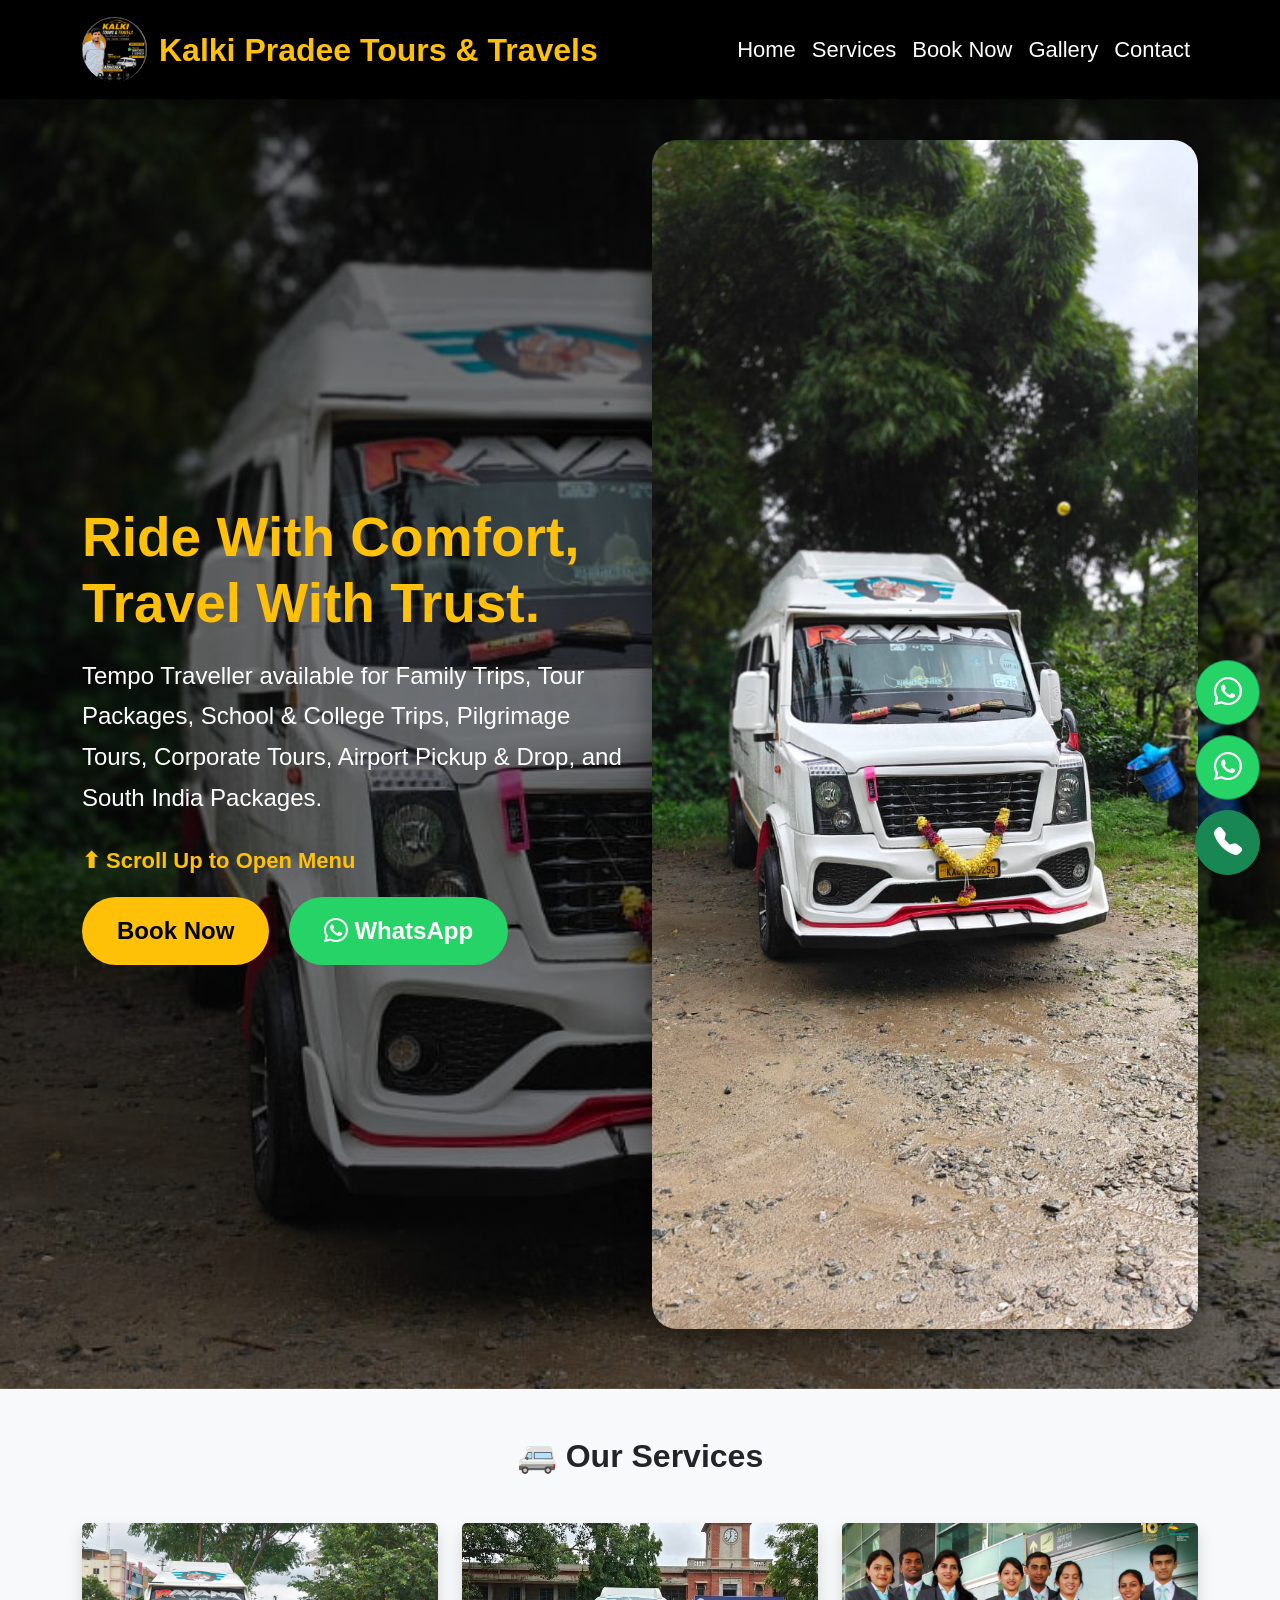
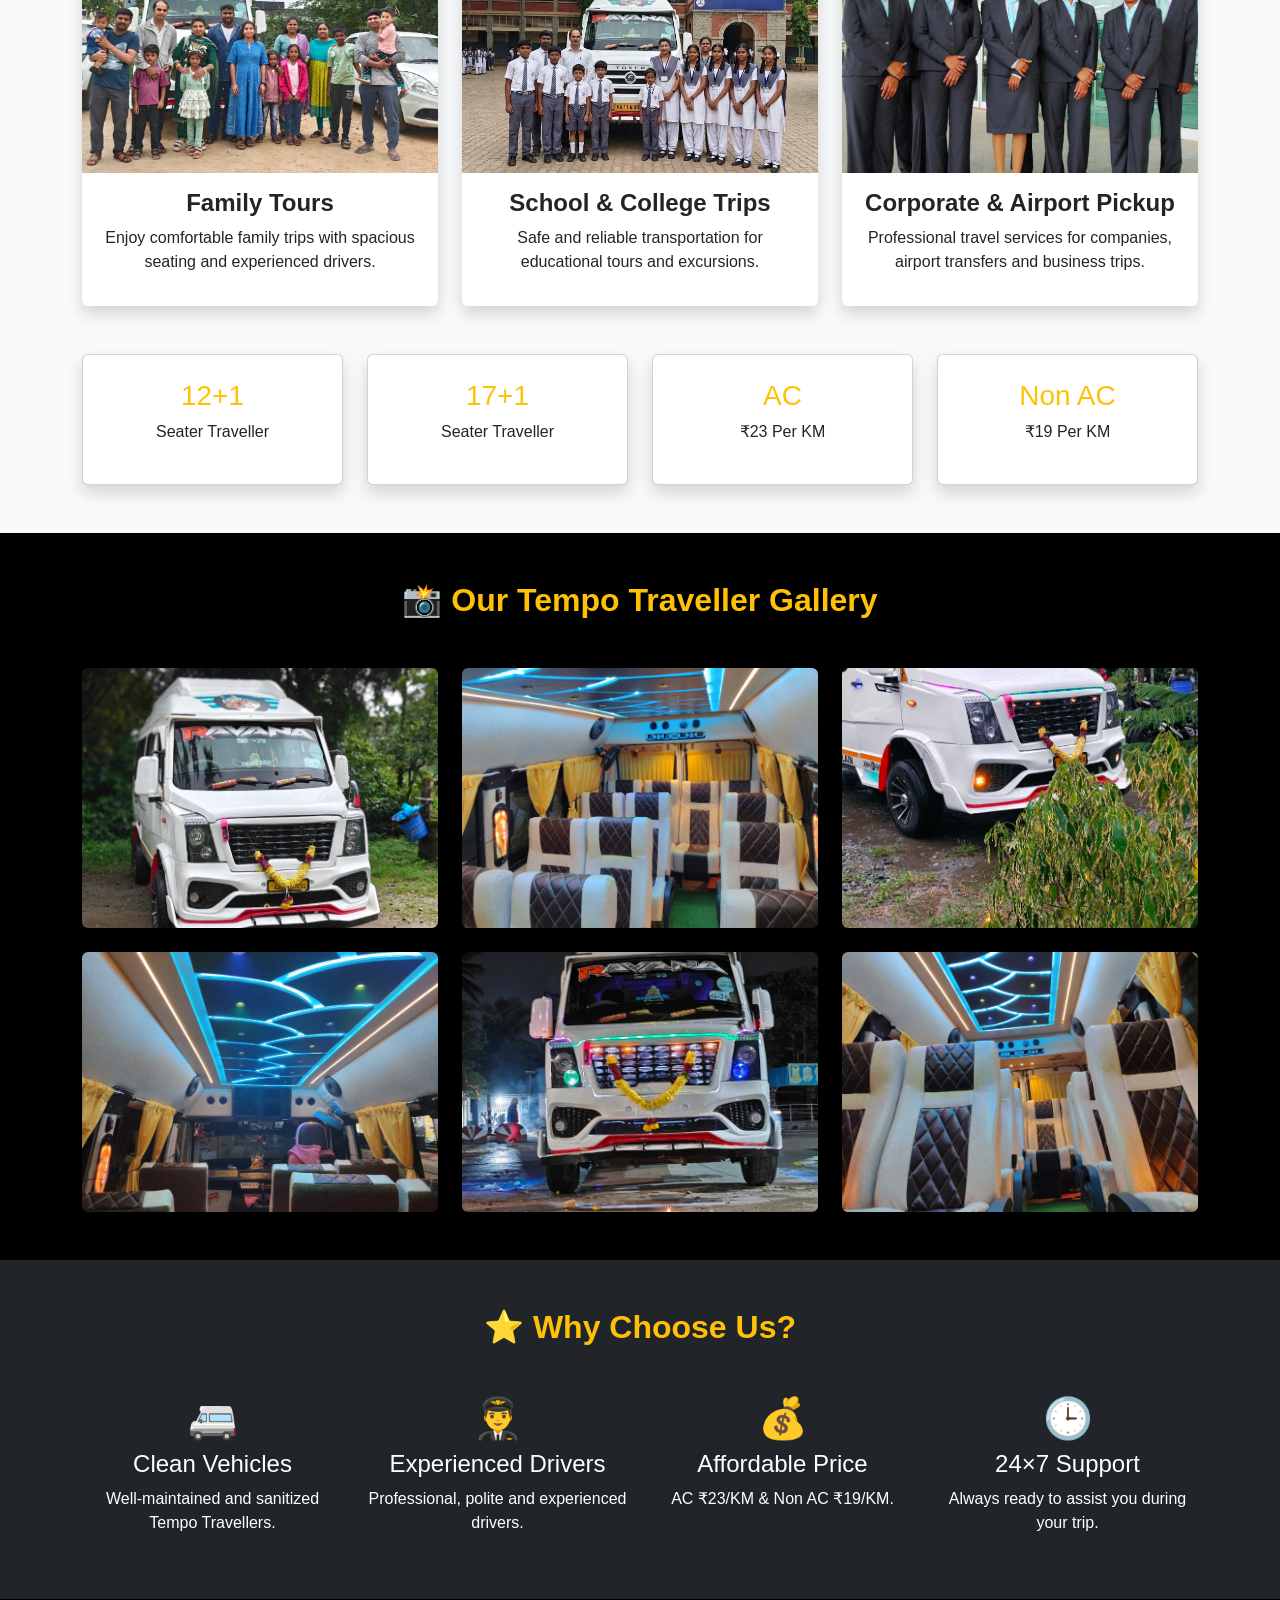
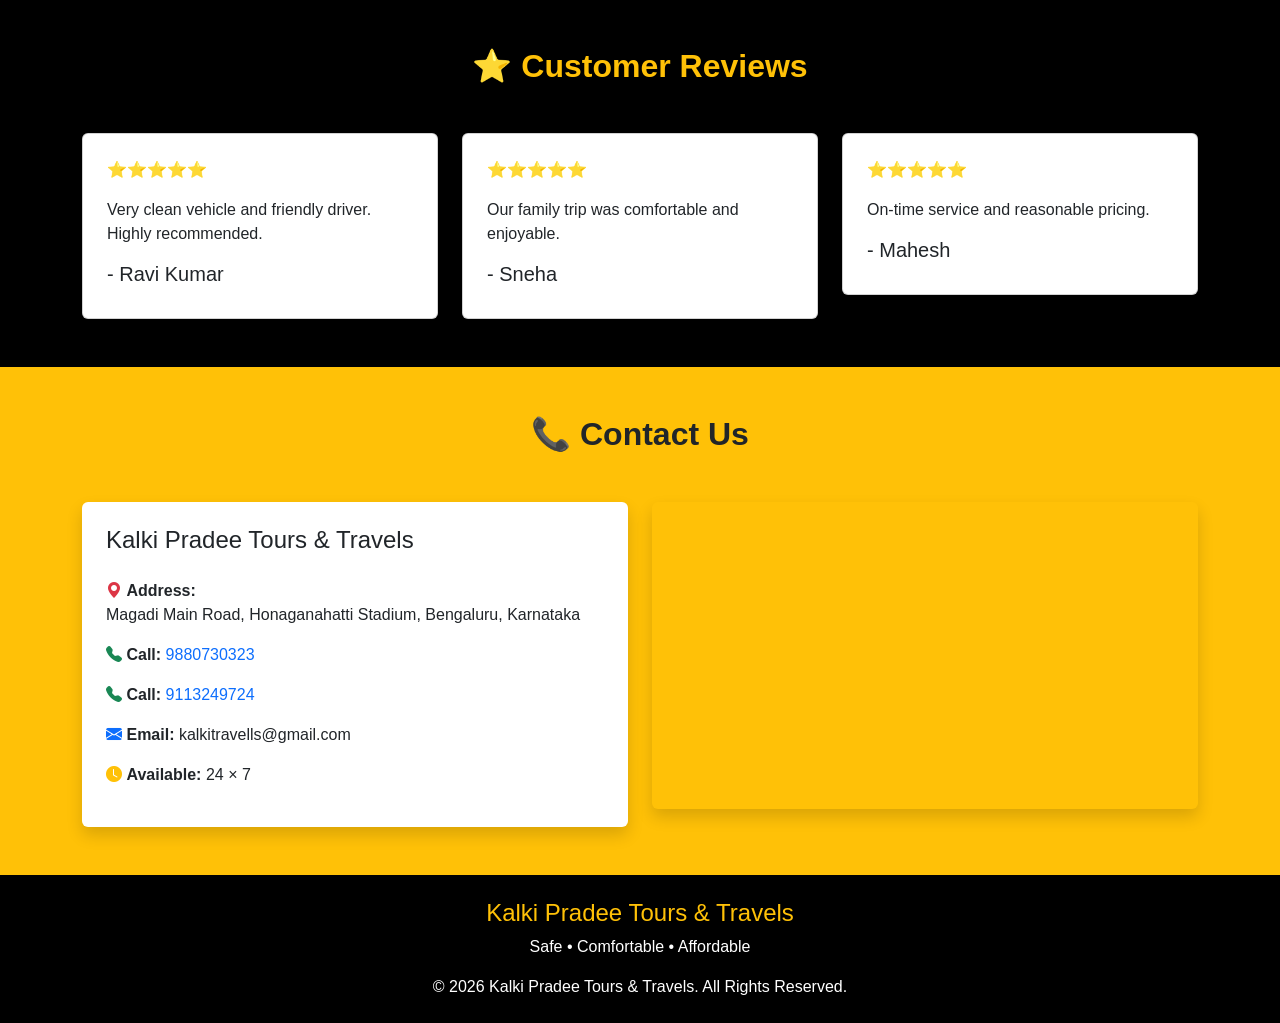
<file: index.html>
<!DOCTYPE html>
<html lang="en">
<head>

<meta charset="UTF-8">
<meta name="viewport" content="width=device-width, initial-scale=1.0">

<title>Kalki Pradee Tours & Travels</title>

<link rel="icon" href="images/logo.jpg">

<link href="https://cdn.jsdelivr.net/npm/bootstrap@5.3.3/dist/css/bootstrap.min.css" rel="stylesheet">

<link rel="stylesheet" href="https://cdn.jsdelivr.net/npm/bootstrap-icons@1.11.3/font/bootstrap-icons.css">

<style>

*{
margin:0;
padding:0;
box-sizing:border-box;
scroll-behavior:smooth;
font-family:Poppins,sans-serif;
}

body{
background:#000;
color:#fff;
overflow-x:hidden;
}

.navbar{
background:#000;
padding:12px 15px;
box-shadow:0 3px 15px rgba(0,0,0,.5);
}

.navbar-brand{
display:flex;
align-items:center;
font-size:32px;
font-weight:bold;
color:#FFC107!important;
}

.navbar-brand img{
width:65px;
height:65px;
border-radius:50%;
margin-right:12px;
}

.navbar-toggler{
background:#FFC107;
border:none;
padding:10px 15px;
}

.nav-link{
color:#fff!important;
font-size:22px;
margin:8px 0;
}

.hero{

min-height:100vh;

background:

linear-gradient(rgba(0,0,0,.55),

rgba(0,0,0,.55)),

url("images/hero.jpg");

background-size:cover;

background-position:center;

display:flex;

align-items:center;

padding:140px 20px 60px;

}

.hero h1{

font-size:55px;

font-weight:800;

color:#FFC107;

}

.hero p{

font-size:24px;

margin-top:20px;

line-height:1.7;

}

.scroll-text{

margin-top:25px;

font-size:22px;

color:#FFC107;

font-weight:bold;

animation:bounce 1.3s infinite;

}

@keyframes bounce{

0%,100%{

transform:translateY(0);

}

50%{

transform:translateY(-8px);

}

}

.btn-main{

background:#FFC107;

color:#000;

padding:16px 35px;

font-size:24px;

font-weight:bold;

border-radius:50px;

text-decoration:none;

margin-right:15px;

display:inline-block;

margin-top:20px;

}

.btn-whatsapp{

background:#25D366;

color:#fff;

padding:16px 35px;

font-size:24px;

font-weight:bold;

border-radius:50px;

text-decoration:none;

display:inline-block;

margin-top:20px;

}

.hero img{

width:100%;

border-radius:25px;

box-shadow:0 10px 35px rgba(0,0,0,.45);

}

@media(max-width:768px){

.navbar-brand{

font-size:18px;

}

.navbar-brand img{

width:50px;

height:50px;

}

.hero{

padding-top:120px;

text-align:center;

}

.hero h1{

font-size:34px;

}

.hero p{

font-size:20px;

}

.btn-main,

.btn-whatsapp{

display:block;

width:100%;

margin:12px 0;

font-size:22px;

}

.scroll-text{

font-size:18px;

}

}

</style>

</head>

<body>
  <nav class="navbar navbar-expand-lg fixed-top">

<div class="container">

<a class="navbar-brand" href="#">

<img src="images/logo.jpg" alt="Logo">

Kalki Pradee Tours & Travels

</a>

<button class="navbar-toggler" type="button"
data-bs-toggle="collapse"
data-bs-target="#menu">

<span class="navbar-toggler-icon"></span>

</button>

<div class="collapse navbar-collapse" id="menu">

<ul class="navbar-nav ms-auto">

<li class="nav-item">

<a class="nav-link" href="#home">Home</a>

</li>

<li class="nav-item">

<a class="nav-link" href="#services">Services</a>

</li>

<li class="nav-item">

<a class="nav-link" href="booking.html">Book Now</a>

</li>

<li class="nav-item">

<a class="nav-link" href="#gallery">Gallery</a>

</li>

<li class="nav-item">

<a class="nav-link" href="#contact">Contact</a>

</li>

</ul>

</div>

</div>

</nav>

<section class="hero" id="home">

<div class="container">

<div class="row align-items-center">

<div class="col-lg-6">

<h1>

Ride With Comfort,<br>

Travel With Trust.

</h1>

<p>

Tempo Traveller available for

Family Trips,

Tour Packages,

School & College Trips,

Pilgrimage Tours,

Corporate Tours,

Airport Pickup & Drop,

and South India Packages.

</p>

<div class="scroll-text">

⬆ Scroll Up to Open Menu

</div>

<a href="booking.html" class="btn-main">

Book Now

</a>

<a href="https://wa.me/919880730323"

class="btn-whatsapp">

<i class="bi bi-whatsapp"></i>

WhatsApp

</a>

</div>

<div class="col-lg-6 text-center">

<img

src="images/hero.jpg"

alt="Tempo Traveller"

class="img-fluid">

</div>

</div>

</div>

</section>
<section id="services" class="py-5 bg-light">

<div class="container">

<h2 class="text-center text-dark fw-bold mb-5">

🚐 Our Services

</h2>

<div class="row g-4">

<div class="col-md-4">

<div class="card h-100 shadow border-0">

<img src="images/traveller1.jpg"

class="card-img-top"

style="height:250px;object-fit:cover;">

<div class="card-body text-center">

<h4 class="fw-bold">

Family Tours

</h4>

<p>

Enjoy comfortable family trips with spacious seating and experienced drivers.

</p>

</div>

</div>

</div>

<div class="col-md-4">

<div class="card h-100 shadow border-0">

<img src="images/traveller2.jpg"

class="card-img-top"

style="height:250px;object-fit:cover;">

<div class="card-body text-center">

<h4 class="fw-bold">

School & College Trips

</h4>

<p>

Safe and reliable transportation for educational tours and excursions.

</p>

</div>

</div>

</div>

<div class="col-md-4">

<div class="card h-100 shadow border-0">

<img src="images/traveller3.jpg"

class="card-img-top"

style="height:250px;object-fit:cover;">

<div class="card-body text-center">

<h4 class="fw-bold">

Corporate & Airport Pickup

</h4>

<p>

Professional travel services for companies, airport transfers and business trips.

</p>

</div>

</div>

</div>

</div>

<div class="row mt-5">

<div class="col-md-3">

<div class="card text-center p-4 shadow">

<h3 class="text-warning">

12+1

</h3>

<p>Seater Traveller</p>

</div>

</div>

<div class="col-md-3">

<div class="card text-center p-4 shadow">

<h3 class="text-warning">

17+1

</h3>

<p>Seater Traveller</p>

</div>

</div>

<div class="col-md-3">

<div class="card text-center p-4 shadow">

<h3 class="text-warning">

AC

</h3>

<p>₹23 Per KM</p>

</div>

</div>

<div class="col-md-3">

<div class="card text-center p-4 shadow">

<h3 class="text-warning">

Non AC

</h3>

<p>₹19 Per KM</p>

</div>

</div>

</div>

</div>

</section>
<section id="gallery" class="py-5">

<div class="container">

<h2 class="text-center text-warning fw-bold mb-5">

📸 Our Tempo Traveller Gallery

</h2>

<div class="row g-4">

<div class="col-md-4">

<img src="images/gallery1.jpg"

class="img-fluid rounded shadow"

style="height:260px;width:100%;object-fit:cover;">

</div>

<div class="col-md-4">

<img src="images/gallery2.jpg"

class="img-fluid rounded shadow"

style="height:260px;width:100%;object-fit:cover;">

</div>

<div class="col-md-4">

<img src="images/gallery3.jpg"

class="img-fluid rounded shadow"

style="height:260px;width:100%;object-fit:cover;">

</div>

<div class="col-md-4">

<img src="images/gallery4.jpg"

class="img-fluid rounded shadow"

style="height:260px;width:100%;object-fit:cover;">

</div>

<div class="col-md-4">

<img src="images/gallery5.jpg"

class="img-fluid rounded shadow"

style="height:260px;width:100%;object-fit:cover;">

</div>

<div class="col-md-4">

<img src="images/gallery6.jpg"

class="img-fluid rounded shadow"

style="height:260px;width:100%;object-fit:cover;">

</div>

</div>

</div>

</section>

<section class="py-5 bg-dark text-white">

<div class="container">

<h2 class="text-center text-warning fw-bold mb-5">

⭐ Why Choose Us?

</h2>

<div class="row text-center">

<div class="col-md-3">

<h1>🚐</h1>

<h4>Clean Vehicles</h4>

<p>Well-maintained and sanitized Tempo Travellers.</p>

</div>

<div class="col-md-3">

<h1>👨‍✈️</h1>

<h4>Experienced Drivers</h4>

<p>Professional, polite and experienced drivers.</p>

</div>

<div class="col-md-3">

<h1>💰</h1>

<h4>Affordable Price</h4>

<p>AC ₹23/KM & Non AC ₹19/KM.</p>

</div>

<div class="col-md-3">

<h1>🕒</h1>

<h4>24×7 Support</h4>

<p>Always ready to assist you during your trip.</p>

</div>

</div>

</div>

</section>

<section class="py-5">

<div class="container">

<h2 class="text-center text-warning fw-bold mb-5">

⭐ Customer Reviews

</h2>

<div class="row">

<div class="col-md-4">

<div class="card p-4 shadow">

⭐⭐⭐⭐⭐

<p class="mt-3">

Very clean vehicle and friendly driver. Highly recommended.

</p>

<h5>- Ravi Kumar</h5>

</div>

</div>

<div class="col-md-4">

<div class="card p-4 shadow">

⭐⭐⭐⭐⭐

<p class="mt-3">

Our family trip was comfortable and enjoyable.

</p>

<h5>- Sneha</h5>

</div>

</div>

<div class="col-md-4">

<div class="card p-4 shadow">

⭐⭐⭐⭐⭐

<p class="mt-3">

On-time service and reasonable pricing.

</p>

<h5>- Mahesh</h5>

</div>

</div>

</div>

</div>

</section>
<section id="contact" class="py-5 bg-warning">

<div class="container">

<h2 class="text-center fw-bold mb-5 text-dark">

📞 Contact Us

</h2>

<div class="row">

<div class="col-lg-6">

<div class="card p-4 shadow border-0">

<h4 class="mb-4">

Kalki Pradee Tours & Travels

</h4>

<p>

<i class="bi bi-geo-alt-fill text-danger"></i>

<b>Address:</b><br>

Magadi Main Road,

Honaganahatti Stadium,

Bengaluru, Karnataka

</p>

<p>

<i class="bi bi-telephone-fill text-success"></i>

<b>Call:</b>

<a href="tel:+919880730323" class="text-decoration-none">

9880730323

</a>

</p>

<p>

<i class="bi bi-telephone-fill text-success"></i>

<b>Call:</b>

<a href="tel:+919113249724" class="text-decoration-none">

9113249724

</a>

</p>

<p>

<i class="bi bi-envelope-fill text-primary"></i>

<b>Email:</b>

kalkitravells@gmail.com

</p>

<p>

<i class="bi bi-clock-fill text-warning"></i>

<b>Available:</b>

24 × 7

</p>

</div>

</div>

<div class="col-lg-6">

<div class="ratio ratio-16x9 rounded shadow">

<iframe

src="https://www.google.com/maps?q=Honaganahatti%20Stadium%20Magadi%20Main%20Road%20Bengaluru&output=embed"

allowfullscreen

loading="lazy">

</iframe>

</div>

</div>

</div>

</div>

</section>

<a href="tel:+919880730323"

class="btn btn-success rounded-circle"

style="position:fixed;bottom:25px;right:20px;width:65px;height:65px;font-size:28px;display:flex;align-items:center;justify-content:center;z-index:999;">

<i class="bi bi-telephone-fill"></i>

</a>

<a href="https://wa.me/919880730323"

target="_blank"

class="btn btn-success rounded-circle"

style="position:fixed;bottom:100px;right:20px;width:65px;height:65px;font-size:28px;display:flex;align-items:center;justify-content:center;z-index:999;background:#25D366;">

<i class="bi bi-whatsapp"></i>

</a>

<a href="https://wa.me/919113249724"

target="_blank"

class="btn btn-success rounded-circle"

style="position:fixed;bottom:175px;right:20px;width:65px;height:65px;font-size:28px;display:flex;align-items:center;justify-content:center;z-index:999;background:#25D366;">

<i class="bi bi-whatsapp"></i>

</a>

<footer class="bg-black text-center text-white py-4">

<div class="container">

<h4 class="text-warning">

Kalki Pradee Tours & Travels

</h4>

<p>

Safe • Comfortable • Affordable

</p>

<p class="mb-0">

© 2026 Kalki Pradee Tours & Travels.

All Rights Reserved.

</p>

</div>

</footer>
<script src="https://cdn.jsdelivr.net/npm/bootstrap@5.3.3/dist/js/bootstrap.bundle.min.js"></script>

<script>

// Close mobile menu after clicking a link
document.querySelectorAll(".nav-link").forEach(link=>{

link.addEventListener("click",()=>{

const menu=document.querySelector(".navbar-collapse");

if(menu.classList.contains("show")){

new bootstrap.Collapse(menu).hide();

}

});

});

// Smooth scroll
document.querySelectorAll('a[href^="#"]').forEach(anchor=>{

anchor.addEventListener("click",function(e){

e.preventDefault();

const target=document.querySelector(this.getAttribute("href"));

if(target){

target.scrollIntoView({

behavior:"smooth"

});

}

});

});

// Loading animation
window.addEventListener("load",()=>{

document.body.style.opacity="1";

});

document.body.style.opacity="0";

document.body.style.transition="opacity .8s";

</script>

</body>

</html>
</file>
